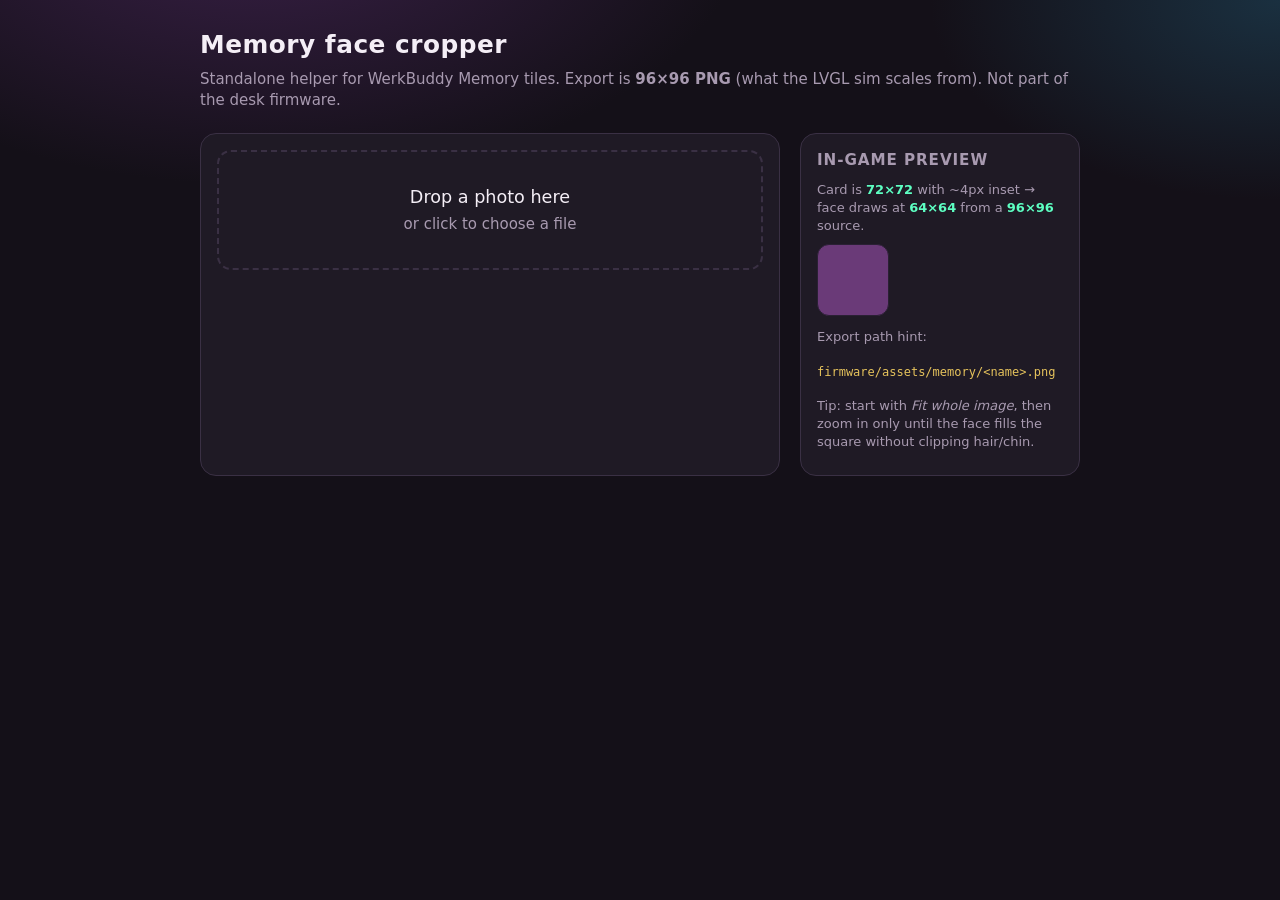
<file: tools/memory-crop/index.html>
<!DOCTYPE html>
<html lang="en">
<head>
  <meta charset="utf-8" />
  <meta name="viewport" content="width=device-width, initial-scale=1" />
  <title>WerkBuddy Memory Face Cropper</title>
  <style>
    :root {
      --bg: #141018;
      --panel: #221c28;
      --ink: #f4eef6;
      --muted: #a89ab0;
      --gold: #e6c35c;
      --mint: #5dffc2;
      --line: #3a3044;
      --card: #6a3a78;
    }
    * { box-sizing: border-box; }
    body {
      margin: 0;
      min-height: 100vh;
      font: 15px/1.4 "Segoe UI", system-ui, sans-serif;
      color: var(--ink);
      background:
        radial-gradient(900px 500px at 20% -10%, #3a2048 0%, transparent 55%),
        radial-gradient(700px 400px at 100% 0%, #1a3040 0%, transparent 50%),
        var(--bg);
    }
    main {
      max-width: 920px;
      margin: 0 auto;
      padding: 28px 20px 48px;
    }
    h1 {
      margin: 0 0 6px;
      font-size: 1.55rem;
      letter-spacing: 0.02em;
    }
    .sub { color: var(--muted); margin: 0 0 22px; }
    .row {
      display: grid;
      grid-template-columns: 1fr 280px;
      gap: 20px;
    }
    @media (max-width: 800px) {
      .row { grid-template-columns: 1fr; }
    }
    .panel {
      background: color-mix(in srgb, var(--panel) 92%, black);
      border: 1px solid var(--line);
      border-radius: 16px;
      padding: 16px;
    }
    #drop {
      min-height: 120px;
      border: 2px dashed var(--line);
      border-radius: 14px;
      display: grid;
      place-items: center;
      text-align: center;
      color: var(--muted);
      cursor: pointer;
      margin-bottom: 14px;
      transition: border-color .15s, background .15s;
    }
    #drop.drag, #drop:hover {
      border-color: var(--gold);
      background: color-mix(in srgb, var(--gold) 10%, transparent);
      color: var(--ink);
    }
    #stageWrap {
      display: none;
    }
    #stageWrap.on { display: block; }
    #stage {
      width: min(100%, 520px);
      aspect-ratio: 1;
      margin: 0 auto;
      border-radius: 14px;
      overflow: hidden;
      background: #0c0a10;
      border: 1px solid var(--line);
      touch-action: none;
      cursor: grab;
      position: relative;
    }
    #stage:active { cursor: grabbing; }
    #stage canvas {
      width: 100%;
      height: 100%;
      display: block;
    }
    .hint {
      margin-top: 10px;
      color: var(--muted);
      font-size: 13px;
      text-align: center;
    }
    label.field {
      display: block;
      margin: 10px 0 4px;
      color: var(--muted);
      font-size: 12px;
      text-transform: uppercase;
      letter-spacing: 0.06em;
    }
    input[type="text"], select {
      width: 100%;
      padding: 10px 12px;
      border-radius: 10px;
      border: 1px solid var(--line);
      background: #120e16;
      color: var(--ink);
      font: inherit;
    }
    input[type="range"] { width: 100%; }
    .btns {
      display: flex;
      flex-wrap: wrap;
      gap: 8px;
      margin-top: 14px;
    }
    button, .filebtn {
      appearance: none;
      border: 0;
      border-radius: 999px;
      padding: 10px 16px;
      font: inherit;
      font-weight: 600;
      cursor: pointer;
    }
    .primary { background: var(--gold); color: #1a1200; }
    .secondary { background: #3a3348; color: var(--ink); }
    .ghost { background: transparent; color: var(--muted); border: 1px solid var(--line); }
    .preview-block h2 {
      margin: 0 0 10px;
      font-size: 0.95rem;
      color: var(--muted);
      font-weight: 600;
      text-transform: uppercase;
      letter-spacing: 0.06em;
    }
    .card-prev {
      width: 72px;
      height: 72px;
      border-radius: 12px;
      background: var(--card);
      overflow: hidden;
      border: 1px solid #2a2034;
      margin-bottom: 12px;
    }
    .card-prev canvas {
      width: 64px;
      height: 64px;
      margin: 4px;
      display: block;
      border-radius: 8px;
    }
    .meta {
      font-size: 13px;
      color: var(--muted);
      margin: 0 0 8px;
    }
    .meta strong { color: var(--mint); font-weight: 600; }
    code {
      font-family: ui-monospace, Consolas, monospace;
      font-size: 12px;
      color: var(--gold);
    }
    #file { display: none; }
  </style>
</head>
<body>
  <main>
    <h1>Memory face cropper</h1>
    <p class="sub">
      Standalone helper for WerkBuddy Memory tiles. Export is
      <strong>96×96 PNG</strong> (what the LVGL sim scales from).
      Not part of the desk firmware.
    </p>

    <div class="row">
      <section class="panel">
        <div id="drop">
          <div>
            <div style="font-size:1.1rem;color:var(--ink);margin-bottom:4px">Drop a photo here</div>
            <div>or click to choose a file</div>
          </div>
        </div>
        <input id="file" type="file" accept="image/*" />

        <div id="stageWrap">
          <div id="stage"><canvas id="view" width="520" height="520"></canvas></div>
          <p class="hint">Drag to pan · scroll / pinch to zoom · keep the whole face inside the square</p>

          <label class="field" for="zoom">Zoom</label>
          <input id="zoom" type="range" min="10" max="400" value="100" />

          <label class="field" for="name">Save as</label>
          <select id="name">
            <option value="bob">bob.png</option>
            <option value="katya">katya.png</option>
            <option value="jinkx">jinkx.png</option>
            <option value="michelle">michelle.png</option>
            <option value="trixie">trixie.png</option>
            <option value="jinkx2">jinkx2.png</option>
            <option value="michelle2">michelle2.png</option>
            <option value="logo">logo.png</option>
            <option value="custom">custom name…</option>
          </select>
          <input id="customName" type="text" placeholder="myface" style="display:none;margin-top:8px" />

          <div class="btns">
            <button class="primary" id="download" type="button">Download 96×96 PNG</button>
            <button class="secondary" id="fit" type="button">Fit whole image</button>
            <button class="ghost" id="reset" type="button">Reset</button>
          </div>
        </div>
      </section>

      <aside class="panel preview-block">
        <h2>In-game preview</h2>
        <p class="meta">Card is <strong>72×72</strong> with ~4px inset → face draws at <strong>64×64</strong> from a <strong>96×96</strong> source.</p>
        <div class="card-prev"><canvas id="cardPrev" width="64" height="64"></canvas></div>
        <p class="meta">Export path hint:</p>
        <p><code>firmware/assets/memory/&lt;name&gt;.png</code></p>
        <p class="meta" style="margin-top:14px">
          Tip: start with <em>Fit whole image</em>, then zoom in only until the face fills the square without clipping hair/chin.
        </p>
      </aside>
    </div>
  </main>

  <script>
    const OUT = 96; /* game authoring size — see scr_games.cpp mem scale from 96 */
    const VIEW = 520;

    const drop = document.getElementById("drop");
    const fileInput = document.getElementById("file");
    const stageWrap = document.getElementById("stageWrap");
    const view = document.getElementById("view");
    const vctx = view.getContext("2d");
    const cardPrev = document.getElementById("cardPrev");
    const cctx = cardPrev.getContext("2d");
    const zoomEl = document.getElementById("zoom");
    const nameEl = document.getElementById("name");
    const customName = document.getElementById("customName");

    let img = null;
    let scale = 1;   /* image pixels → view canvas pixels */
    let ox = 0;      /* image top-left in view space */
    let oy = 0;
    let dragging = false;
    let lastX = 0, lastY = 0;

    function openFile(file) {
      if (!file || !file.type.startsWith("image/")) return;
      const url = URL.createObjectURL(file);
      const image = new Image();
      image.onload = () => {
        URL.revokeObjectURL(url);
        img = image;
        stageWrap.classList.add("on");
        fitWhole();
      };
      image.src = url;
    }

    drop.addEventListener("click", () => fileInput.click());
    fileInput.addEventListener("change", () => openFile(fileInput.files[0]));
    drop.addEventListener("dragover", (e) => { e.preventDefault(); drop.classList.add("drag"); });
    drop.addEventListener("dragleave", () => drop.classList.remove("drag"));
    drop.addEventListener("drop", (e) => {
      e.preventDefault();
      drop.classList.remove("drag");
      openFile(e.dataTransfer.files[0]);
    });

    nameEl.addEventListener("change", () => {
      customName.style.display = nameEl.value === "custom" ? "block" : "none";
    });

    function fitWhole() {
      if (!img) return;
      const s = Math.min(VIEW / img.naturalWidth, VIEW / img.naturalHeight);
      scale = s;
      ox = (VIEW - img.naturalWidth * scale) / 2;
      oy = (VIEW - img.naturalHeight * scale) / 2;
      zoomEl.value = String(Math.round(scale * 100));
      draw();
    }

    function resetView() { fitWhole(); }

    function draw() {
      if (!img) return;
      vctx.fillStyle = "#0c0a10";
      vctx.fillRect(0, 0, VIEW, VIEW);
      vctx.imageSmoothingEnabled = true;
      vctx.imageSmoothingQuality = "high";
      vctx.drawImage(img, ox, oy, img.naturalWidth * scale, img.naturalHeight * scale);

      /* subtle rule of thirds / face guide */
      vctx.strokeStyle = "rgba(230,195,92,0.35)";
      vctx.lineWidth = 2;
      vctx.strokeRect(1, 1, VIEW - 2, VIEW - 2);
      vctx.strokeStyle = "rgba(255,255,255,0.12)";
      vctx.beginPath();
      vctx.moveTo(VIEW / 3, 0); vctx.lineTo(VIEW / 3, VIEW);
      vctx.moveTo((2 * VIEW) / 3, 0); vctx.lineTo((2 * VIEW) / 3, VIEW);
      vctx.moveTo(0, VIEW / 3); vctx.lineTo(VIEW, VIEW / 3);
      vctx.moveTo(0, (2 * VIEW) / 3); vctx.lineTo(VIEW, (2 * VIEW) / 3);
      vctx.stroke();

      /* card preview */
      const tmp = document.createElement("canvas");
      tmp.width = OUT;
      tmp.height = OUT;
      renderExport(tmp.getContext("2d"));
      cctx.clearRect(0, 0, 64, 64);
      cctx.imageSmoothingEnabled = true;
      cctx.drawImage(tmp, 0, 0, 64, 64);
    }

    /** Map the visible square (full view) into OUT×OUT pixels. */
    function renderExport(ctx) {
      ctx.fillStyle = "#1a1224";
      ctx.fillRect(0, 0, OUT, OUT);
      if (!img) return;
      ctx.imageSmoothingEnabled = true;
      ctx.imageSmoothingQuality = "high";
      /* view shows image at (ox,oy) with scale; export = that square → OUT */
      const k = OUT / VIEW;
      ctx.drawImage(
        img,
        ox * k,
        oy * k,
        img.naturalWidth * scale * k,
        img.naturalHeight * scale * k
      );
    }

    zoomEl.addEventListener("input", () => {
      if (!img) return;
      const next = Number(zoomEl.value) / 100;
      const cx = VIEW / 2, cy = VIEW / 2;
      const ix = (cx - ox) / scale;
      const iy = (cy - oy) / scale;
      scale = Math.max(0.05, next);
      ox = cx - ix * scale;
      oy = cy - iy * scale;
      draw();
    });

    const stage = document.getElementById("stage");
    stage.addEventListener("pointerdown", (e) => {
      dragging = true;
      lastX = e.clientX;
      lastY = e.clientY;
      stage.setPointerCapture(e.pointerId);
    });
    stage.addEventListener("pointermove", (e) => {
      if (!dragging || !img) return;
      ox += e.clientX - lastX;
      oy += e.clientY - lastY;
      lastX = e.clientX;
      lastY = e.clientY;
      draw();
    });
    stage.addEventListener("pointerup", () => { dragging = false; });
    stage.addEventListener("pointercancel", () => { dragging = false; });
    stage.addEventListener("wheel", (e) => {
      if (!img) return;
      e.preventDefault();
      const rect = stage.getBoundingClientRect();
      const mx = ((e.clientX - rect.left) / rect.width) * VIEW;
      const my = ((e.clientY - rect.top) / rect.height) * VIEW;
      const ix = (mx - ox) / scale;
      const iy = (my - oy) / scale;
      const factor = e.deltaY < 0 ? 1.08 : 1 / 1.08;
      scale = Math.min(8, Math.max(0.05, scale * factor));
      ox = mx - ix * scale;
      oy = my - iy * scale;
      zoomEl.value = String(Math.round(scale * 100));
      draw();
    }, { passive: false });

    document.getElementById("fit").addEventListener("click", fitWhole);
    document.getElementById("reset").addEventListener("click", resetView);
    document.getElementById("download").addEventListener("click", () => {
      if (!img) return;
      const out = document.createElement("canvas");
      out.width = OUT;
      out.height = OUT;
      renderExport(out.getContext("2d"));
      let base = nameEl.value === "custom"
        ? (customName.value.trim() || "face")
        : nameEl.value;
      base = base.replace(/\.png$/i, "").replace(/[^\w\-]+/g, "_");
      out.toBlob((blob) => {
        const a = document.createElement("a");
        a.href = URL.createObjectURL(blob);
        a.download = base + ".png";
        a.click();
        URL.revokeObjectURL(a.href);
      }, "image/png");
    });
  </script>
</body>
</html>
</file>
